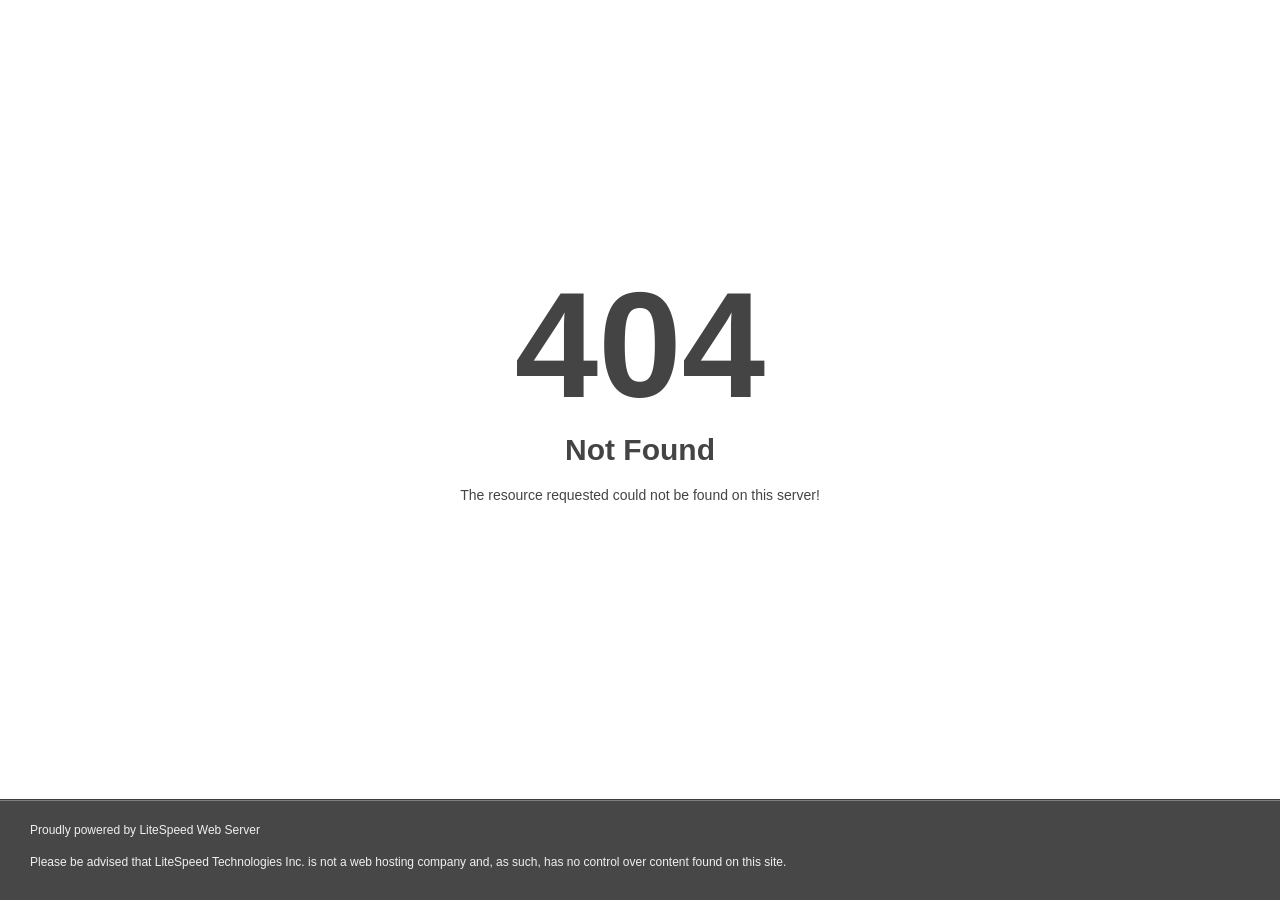
<file: images/bg/bg-image-17.html>
<!DOCTYPE html>
<html style="height:100%">
<head>
<meta name="viewport" content="width=device-width, initial-scale=1, shrink-to-fit=no" />
<title> 404 Not Found
</title><style>@media (prefers-color-scheme:dark){body{background-color:#000!important}}</style></head>
<body style="color: #444; margin:0;font: normal 14px/20px Arial, Helvetica, sans-serif; height:100%; background-color: #fff;">
<div style="height:auto; min-height:100%; ">     <div style="text-align: center; width:800px; margin-left: -400px; position:absolute; top: 30%; left:50%;">
        <h1 style="margin:0; font-size:150px; line-height:150px; font-weight:bold;">404</h1>
<h2 style="margin-top:20px;font-size: 30px;">Not Found
</h2>
<p>The resource requested could not be found on this server!</p>
</div></div><div style="color:#f0f0f0; font-size:12px;margin:auto;padding:0px 30px 0px 30px;position:relative;clear:both;height:100px;margin-top:-101px;background-color:#474747;border-top: 1px solid rgba(0,0,0,0.15);box-shadow: 0 1px 0 rgba(255, 255, 255, 0.3) inset;">
<br>Proudly powered by LiteSpeed Web Server<p>Please be advised that LiteSpeed Technologies Inc. is not a web hosting company and, as such, has no control over content found on this site.</p></div></body></html>
</file>
